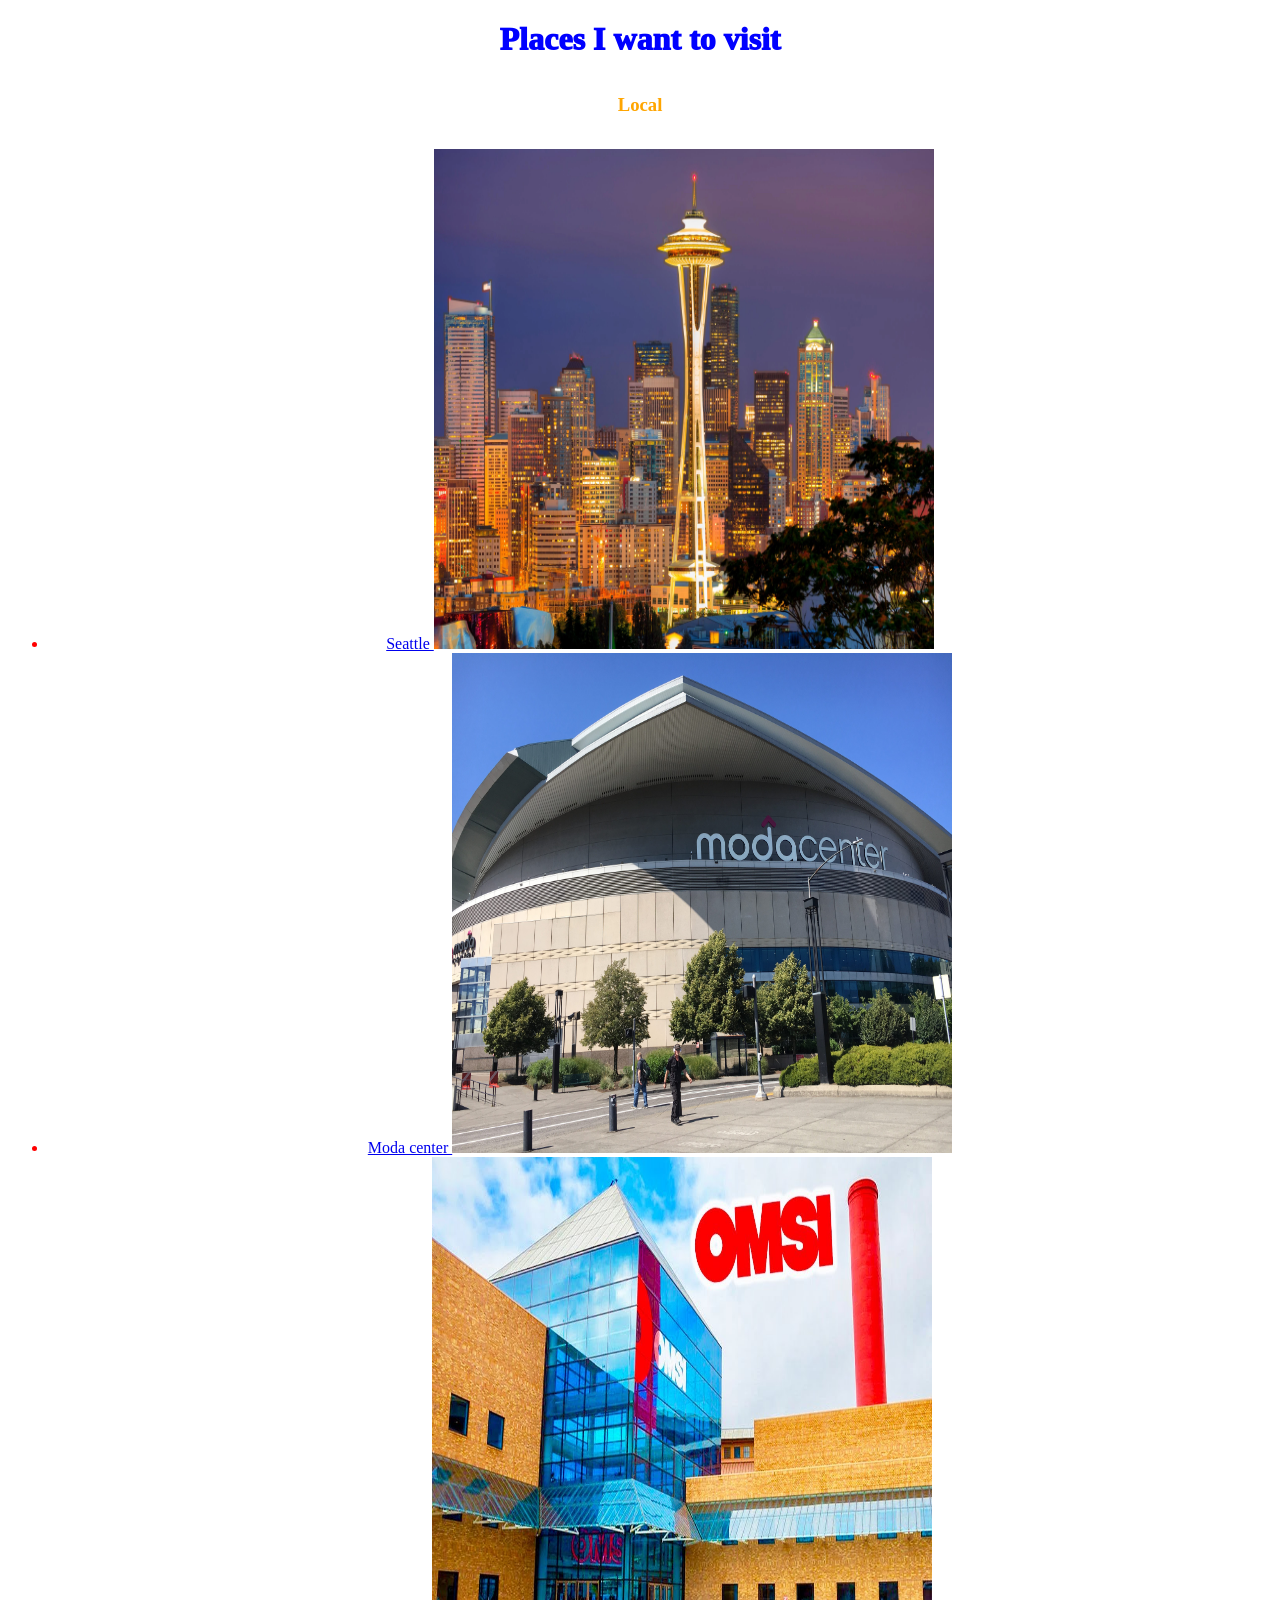
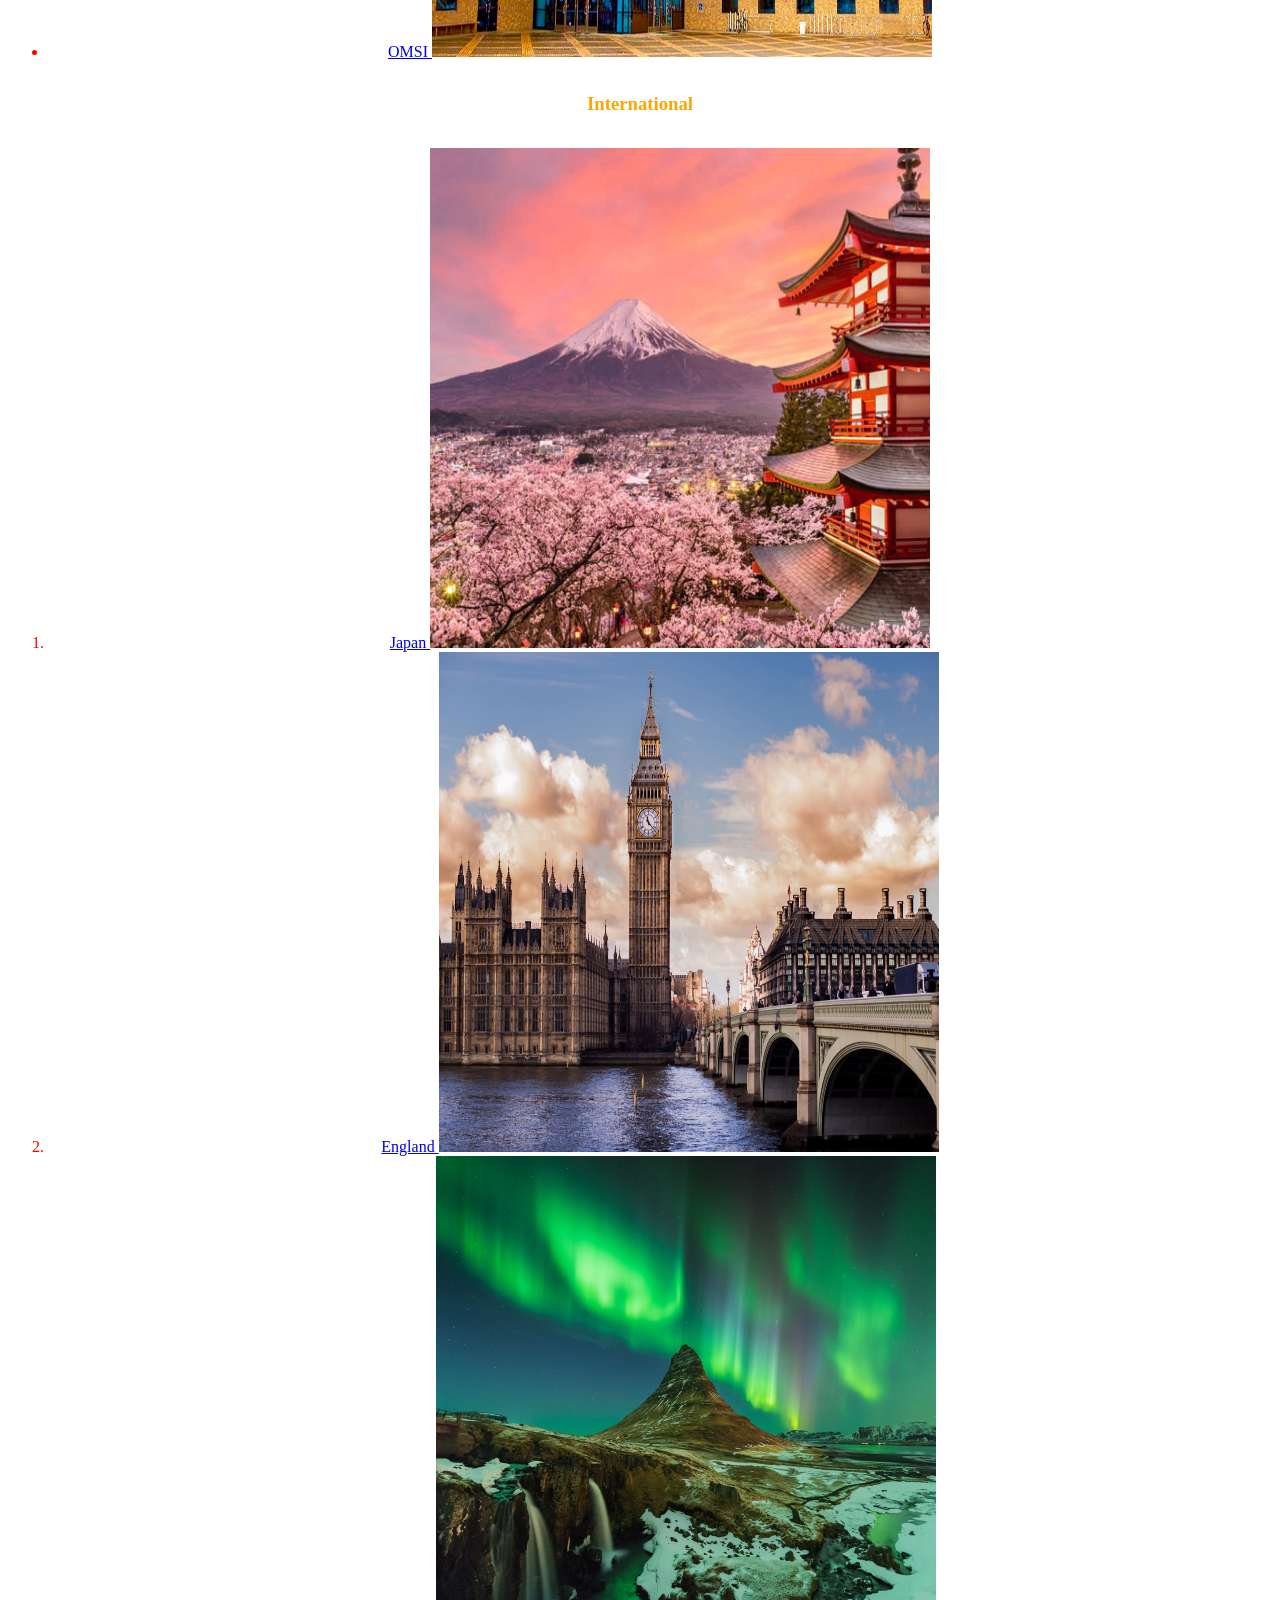
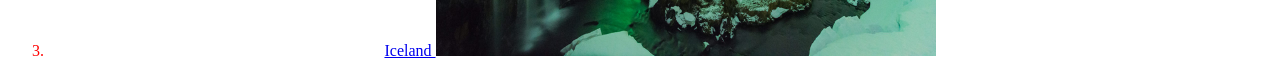
<file: favorite-places.html>
<!DOCTYPE html>
<html lang="en-US">
<head>
  <link href="css/new-styles.css" rel="stylesheet" type="text/css">
  <title>My favorite places to visit</title>
</head>
<body>
  <h1>Places I want to visit</h1>
  
  <h3>Local</h3>
  <ul>
    <li>
      <a href="https://visitseattle.org/">
        Seattle
        <img src="img/Seattle.jpg" width="500" height="500" alt="image of Seattle">
      </a>
    </li>
    <li>
      <a href="https://rosequarter.com/about-us/venues/moda-center/">
        Moda center
        <img src="img/ModaCenter.jpg" width="500" height="500" alt="image of Modacenter">
      </a>
      </li>
    <li>
      <a href="https://omsi.edu/">
        OMSI
        <img src="img/OMSI.jpg" width="500" height="500" alt="image of OMSI">
      </a>
    </li>
  </ul>

  <h3>International</h3>
  <ol>
    <li>
      <a href="https://www.japan.travel/en/us/">
        Japan
        <img src="img/Japan.jpg" width="500" height="500" alt="image of Japan">
      </a>
    </li>
    <li>
      <a href="https://www.visitengland.com/">
        England
        <img src="img/Englan.jpg" width="500" height="500" alt="image of England">
      </a>
    </li>
    <li>
      <a href="https://www.visiticeland.com/">
        Iceland
        <img src="img/Iceland.jpg" width="500" height="500" alt="image of Iceland">
      </a>
    </li>
  </ol>

  
</body>
</html>
</file>
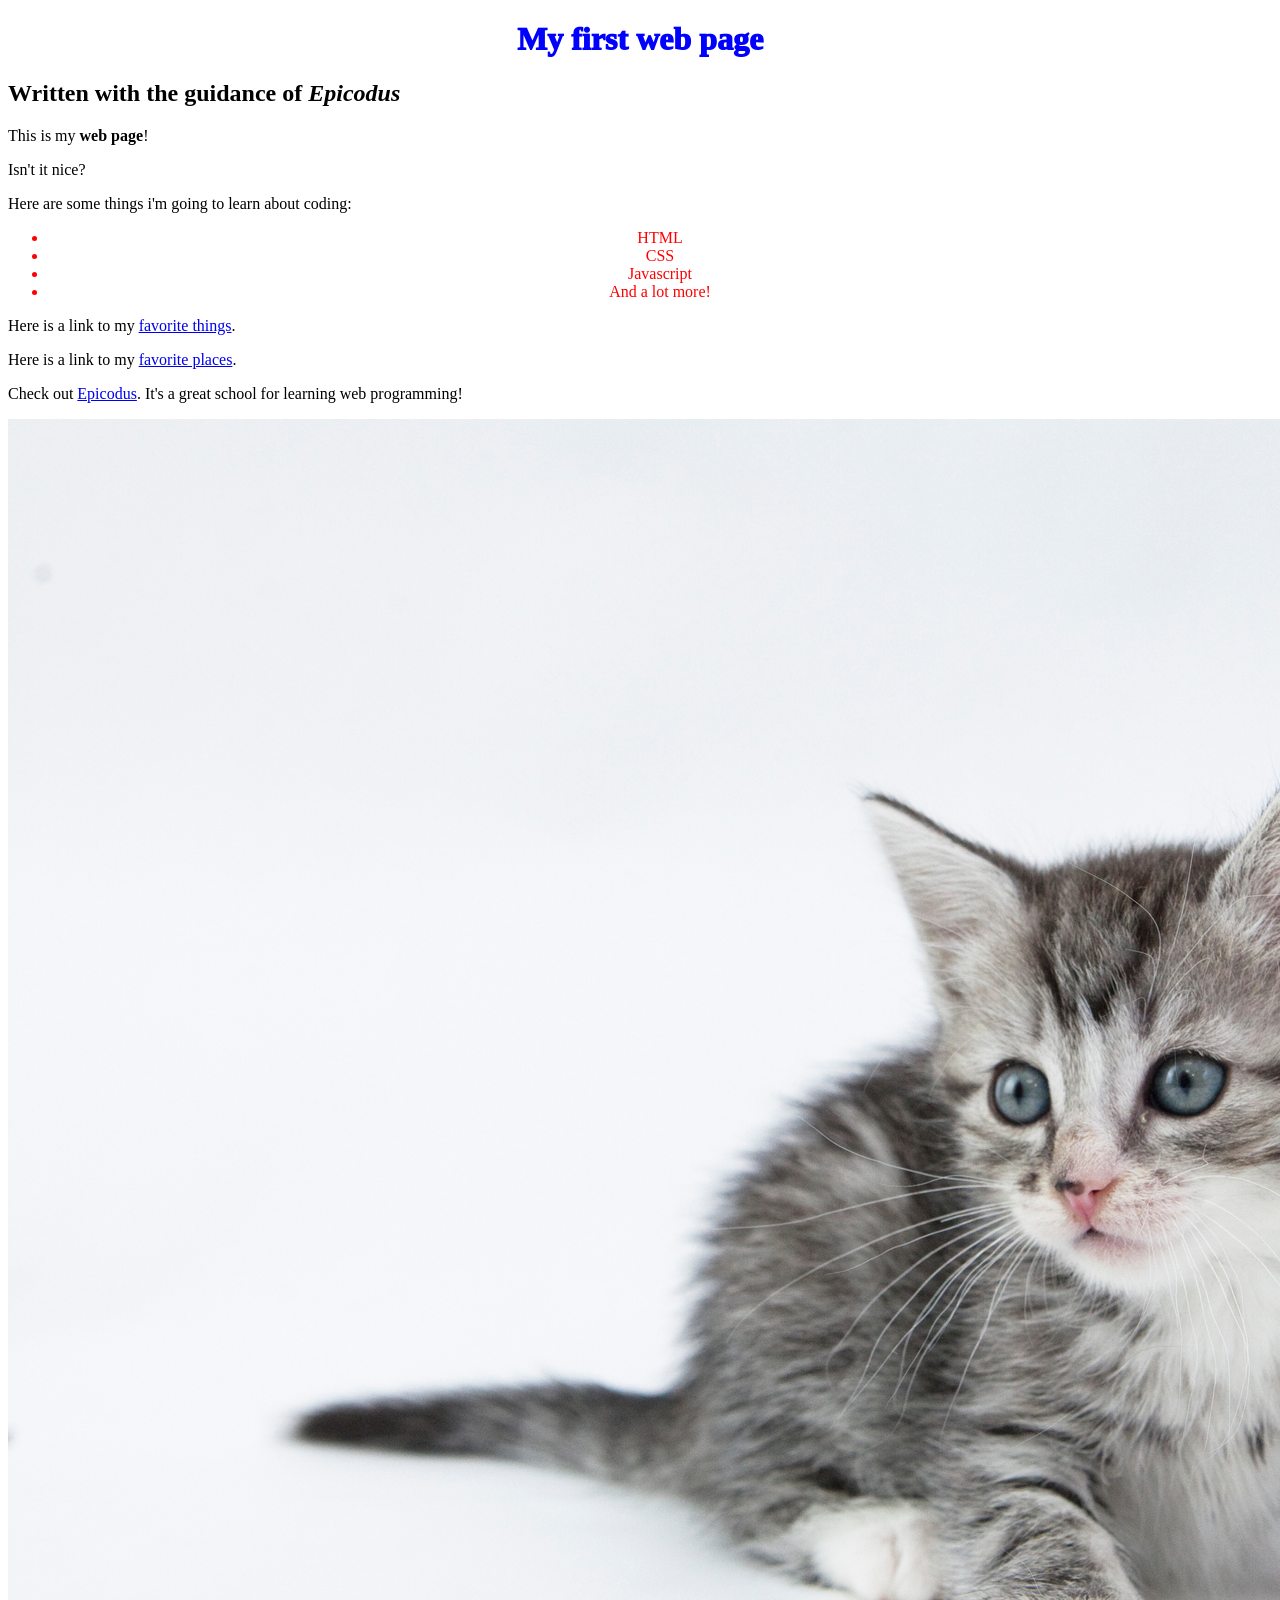
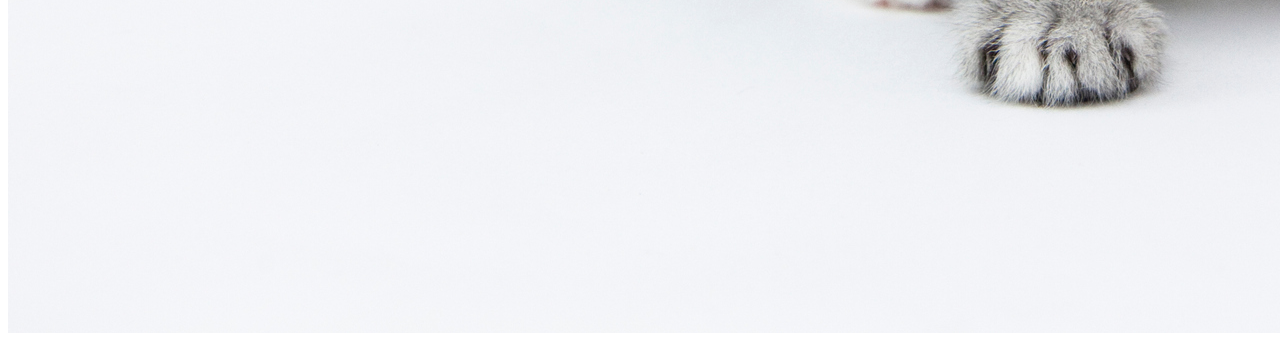
<file: my-first-webpage.html>
<!DOCTYPE html>
<html lang="en-US">
<head>
  <link href="css/new-styles.css" rel="stylesheet" type="text/css">
  <title>Web page #1</title>
</head>
<body>
  <h1>My first web page</h1>
  <h2>Written with the guidance of <em>Epicodus</em></h2>

  <p>This is my <strong>web page</strong>!</p>
  <p>Isn't it nice?</p>

  <p>Here are some things i'm going to learn about coding:</p>
  <ul>
    <li>HTML</li>
    <li>CSS</li>
    <li>Javascript</li>
    <li>And a lot more!</li>
  </ul>

  <p>Here is a link to my <a href="favorite-things.html">favorite things</a>.</p>
  <p>Here is a link to my <a href="favorite-places.html">favorite places</a>.</p>

  <p>Check out <a href="http://www.epicodus.com/">Epicodus</a>. It's a great school for learning web programming!</p>
  <img src="img/kitten.jpg" alt="a photo of a cute kitten.">
</body>
</html>
</file>
<file: css/new-styles.css>
h1 {
  color:blue;
  text-align: center;
  font-weight: 1000;
  font-style: serif;
}

h3 {
  color: orange;
  text-align: center;
  font-weight: bold;
  font-style: times;
  line-height: 50px;
}

li {
  color: red;
    text-align: center;
}
</file>
